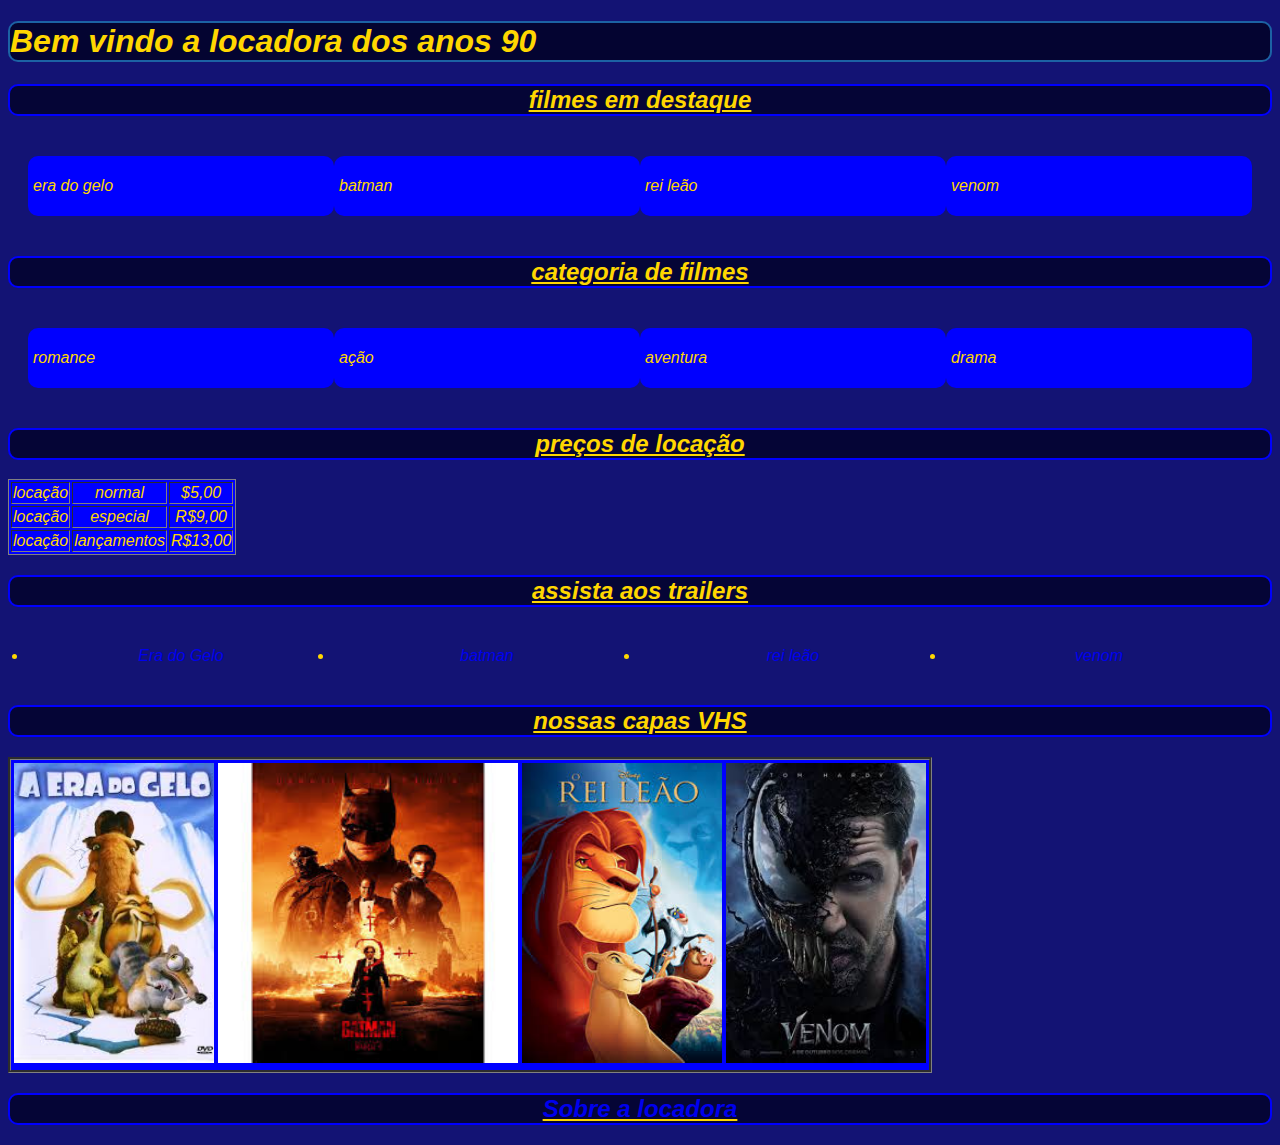
<file: index.html>
<!DOCTYPE html>
<html lang="en">
<head>
    <meta charset="UTF-8">
    <meta name="viewport" content="width=device-width, initial-scale=1.0">
    <link rel="stylesheet" href="style.css">
    <title>Locadora dos anos 90</title>
</head>
<body>
    <h1>Bem vindo a locadora dos anos 90</h1>
    <h2>filmes em destaque</h2>
    <main>
    <section><p>era do gelo</p></section>
         <section><p>batman</p></section>
         <section><p>rei leão</p></section>
         <section><p>venom</p></section>
   </main>
    <h2>categoria de filmes</h2>
    <main>
        <section><p>romance</p></section>
        <section><p>ação</p></section>
        <section><p>aventura</p></section>
        <section><p>drama</p></section>
   </main>
    <h2>preços de locação</h2>
    <table border="">
        <tr>
            <td>locação </td>
            <td>normal</td>
            <td>$5,00</td>
        </tr>
        <tr>
            <td>locação</td>
            <td>especial</td>
            <td>R$9,00</td>
        </tr>
        <tr>
            <td>locação</td>
            <td>lançamentos</td>
            <td>R$13,00</td>
                 
            

        </tr>
    </table>
    <h2>assista aos trailers</h2>
    <main>
    <li><a href=https://www.youtube.com/watch?v=GNyujrPGvVc>Era do Gelo</a></li>
    <li><a href=https://www.youtube.com/watch?v=rsQEor4y2hg>batman</a></li>
    <li><a href=https://www.youtube.com/watch?v=lFzVJEksoDY>rei leão</a></li>
    <li><a href=https://www.youtube.com/watch?v=eq5IYvQkht4>venom</a></li>
 </main>
<h2>nossas capas VHS</h2>
 
<table>
    <tr>
        <td>
            <img src="./download (1).jpg" alt="era do gelo" width="200px"
            height="300">
        </td>
        <td><img src="./download (2).jpg" alt="batman" width="300px" height="300"></td>
        <td> <img src="./download (3).jpg" alt="rei leão" width="200px" height="300"></td>
        <td><img src="./download (4).jpg" alt="venom" width="200px" height="300px"></td>

    </tr>
</table>

<h2><a href="./index2.html">Sobre a locadora</a></h2>
 

</body>

</html>
</file>
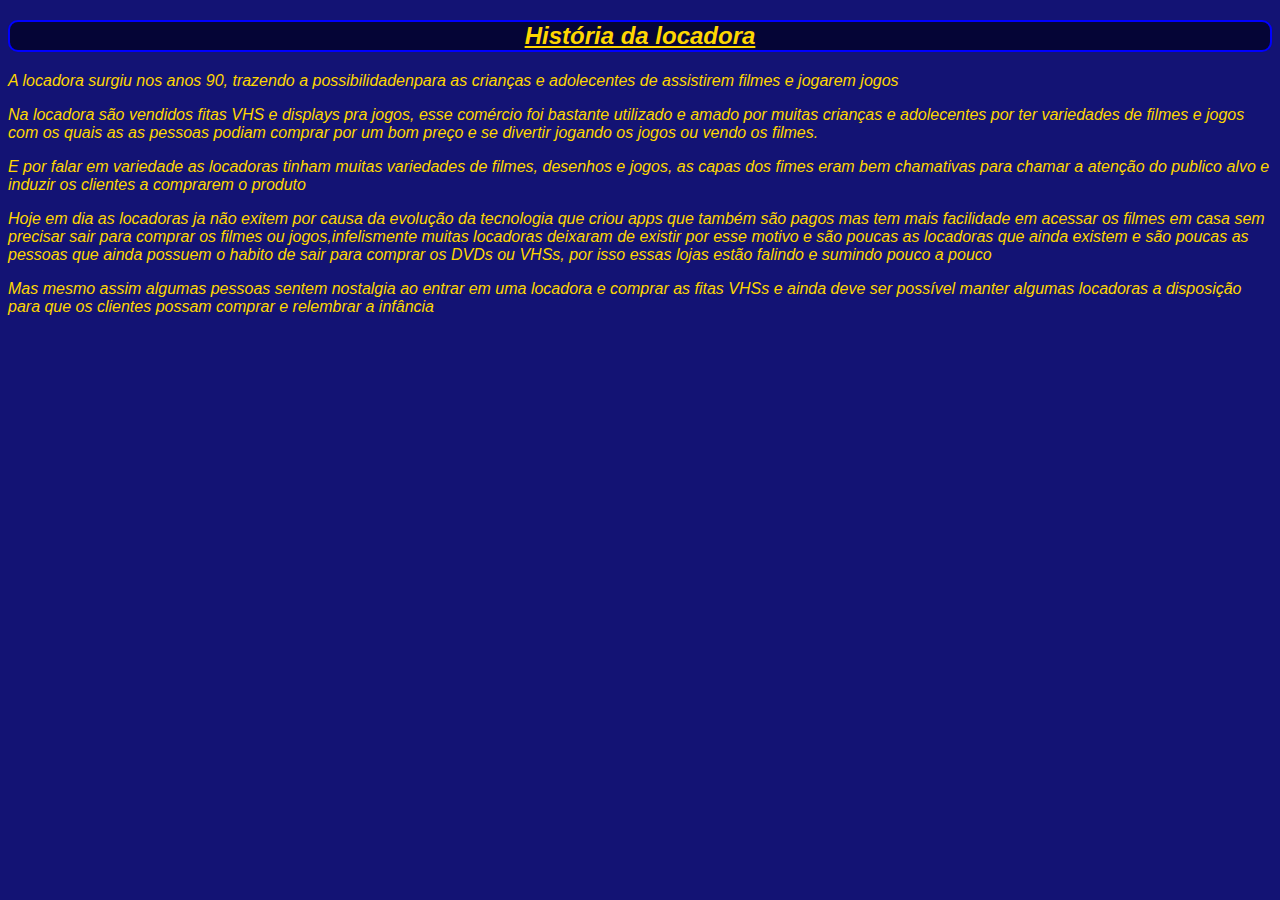
<file: index2.html>
<!DOCTYPE html>
<html lang="en">
<head>
    <meta charset="UTF-8">
    <meta name="viewport" content="width=device-width, initial-scale=1.0">
    <link rel="stylesheet" href="style.css">
    <title>Document</title>

</head>
<body>
    <h2>História da locadora</h2>
  <p>A locadora surgiu nos anos 90, trazendo a possibilidadenpara as crianças e adolecentes de assistirem filmes e jogarem jogos</p>
  <p>Na locadora são vendidos fitas VHS e displays pra jogos, esse comércio foi bastante utilizado e amado por muitas crianças e adolecentes por ter variedades de filmes e jogos com os quais as as pessoas podiam comprar por um bom preço e se divertir jogando os jogos ou vendo os filmes.</p>  
  <p>E por falar em variedade as locadoras tinham muitas variedades de filmes, desenhos e jogos, as capas dos fimes eram bem chamativas para chamar a atenção do publico alvo e induzir os clientes a comprarem o produto</p>
  <p>Hoje em dia as locadoras ja não exitem por causa da evolução da tecnologia que criou apps que também são pagos mas tem mais facilidade em acessar os filmes em casa sem precisar sair para comprar os filmes ou jogos,infelismente muitas locadoras deixaram de existir por esse motivo e são poucas as locadoras que ainda existem e são poucas as pessoas que ainda possuem o habito de sair para comprar os DVDs ou VHSs, por isso essas lojas estão falindo e sumindo pouco a pouco</p>
  <p>Mas mesmo assim algumas pessoas sentem nostalgia ao entrar em uma locadora e comprar as fitas VHSs e ainda deve ser possível manter algumas locadoras a disposição para que os clientes possam comprar e relembrar a infância</p>
</body>
</html>
</file>
<file: style.css>
body {
    color:gold;
    font-family: Arial, Helvetica, sans-serif;
    background-color: rgb(19, 19, 116);
    font-style: italic;
}

h1 {
    color: gold;
    background-color: rgb(4, 4, 49);
    border-radius: 10px;
    text-align: center;
    border: 2px solid #1c62a4;
    text-align: justify;
    flex-direction: column;
    color: gold;
    justify-content: center;
    display: flex;
}

h2 {
    color: gold;
    background-color: rgb(5, 5, 54);
    border-radius: 10px;
    text-align: center;
    border: 2px solid blue;
    text-decoration: underline;
}

main {
    display: grid;
    grid-template-columns: repeat(4, 1fr);
    gap: 20xp;
    padding: 20px;
    text-align: center;
    text-decoration: none;
}

section {
    background-color: blue;
    color: black;
    padding: 20px;
    display: flex;
    justify-content: space-between;
    gap: 10xp;
    padding: 0px;
    background-color: blue;
    padding: 5px;
    border-radius: 10px;
    text-align: center;
}

ol {
    background-color: rgb(5, 4, 58);
    color: gold;
    text-align: center;
    padding: 20px
    display: black;
    grid-template-columns: repeat(3, 1fr);
    gap: 20px;
    padding: 20px;
    background-color: violet
    padding: 20px;
    border-radius: 10px;
    text-align: center;
}

table {
    background-color: blue;
    border-style: groove;
    text-align: center;
}

footer{
    background-color: black;
}

button{
    bottom: houver;
    color: red;
    transform: scale(1.1);
}

a {
    text-decoration: none;
}

main{
 display: grid;
 grid-template-columns: repeat(4,1fr);
 gap: 20xp;
 padding: 20px;
 text-align: center;
 text-decoration: none;
}

section {
    background-color: rgb(17, 17, 190);
    color: gold;
    padding: 20px;
    display: flex;
    justify-content: space-between;
   gap: 10xp;
   padding: 0px;
   background-color: blue;
   padding: 5px;
   border-radius: 10px;
   text-align: center;
}
</file>
